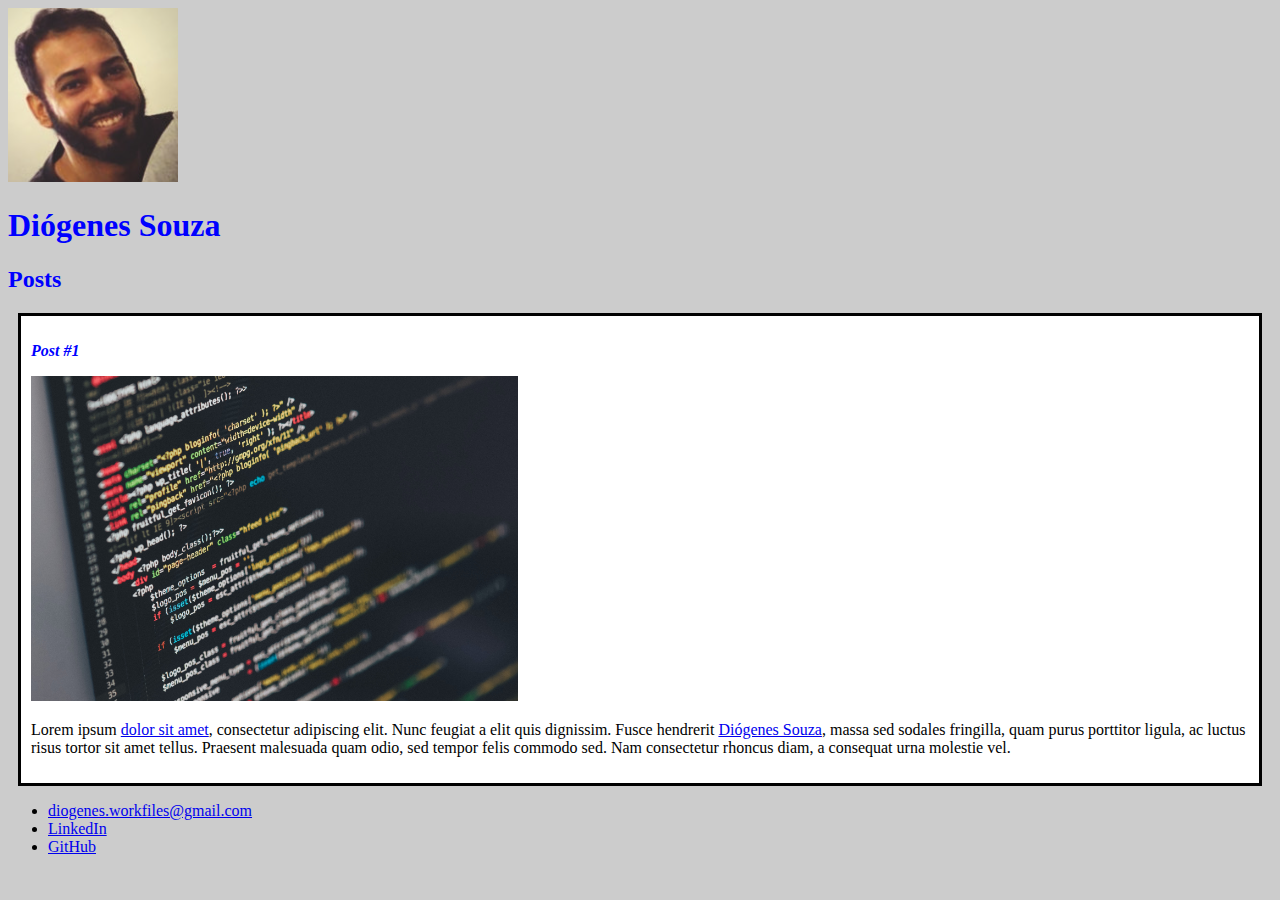
<file: MODULO II - HTML-CSS3/02-Introdução a criação de websites com HTML5 e CSS3/06-Introdução e conceitos básicos do CSS3/index.html>
<!DOCTYPE html>
<html lang="en">
<head>
    <meta charset="UTF-8">
    <meta http-equiv="X-UA-Compatible" content="IE=edge">
    <meta name="viewport" content="width=device-width, initial-scale=1.0">
    <link rel="stylesheet" href="style.css">
    <title>Diógenes Souza</title>
</head>
<body>
    <header>
        <img src="diogenes-souza.png" alt="Diógenes Souza">
        <h1 id="title">Diógenes Souza</h1>
    </header>

    <section>
        <header>
            <h2 class="subtitle">Posts</h2>
        </header>

        <article class="post">
            <header>
                <h3 class="posttitle">Post #1</h3>
                <img src="HTMLcode-unsplash.jpg" alt="Editor de texto contendo código HTML" id="imgpost">
            </header>
            <p>
                Lorem ipsum <a href="https://www.linkedin.com/in/diogenes-souza/" target="_blank">dolor sit amet</a>, consectetur adipiscing elit. Nunc feugiat a elit quis dignissim. Fusce hendrerit <a href="mailto:diogenes.workfiles" target="_blank">Diógenes Souza</a>, massa sed sodales fringilla, quam purus porttitor ligula, ac luctus risus tortor sit amet tellus. Praesent malesuada quam odio, sed tempor felis commodo sed. Nam consectetur rhoncus diam, a consequat urna molestie vel.
            </p>
        </article>

    </section>
    
    <footer>
        <ul>
            <li>
                <a href="mailto:diogenes.workfiles@gmail.com" target="_blank">diogenes.workfiles@gmail.com</a>
            </li>

            <li>
                <a href="https://www.linkedin.com/in/diogenes-souza/" target="_blank" >LinkedIn</a>
            </li>

            <li>
                <a href="https://github.com/diogenes-souza" target="_blank">GitHub</a>
            </li>
        </ul>
    </footer>
</body>
</html>
</file>
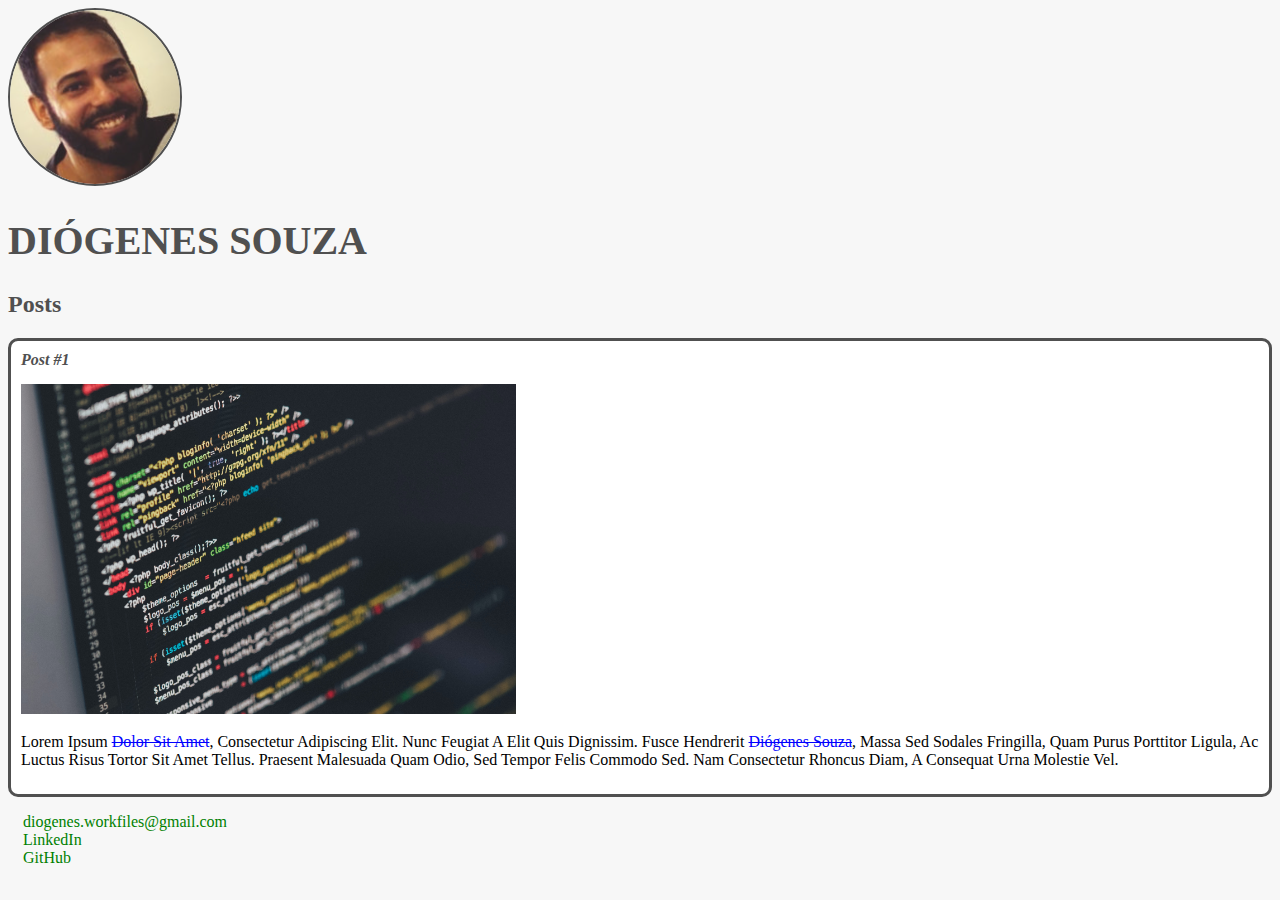
<file: MODULO II - HTML-CSS3/02-Introdução a criação de websites com HTML5 e CSS3/07-Estilizando elementos/index.html>
<!DOCTYPE html>
<html lang="en">
<head>
    <meta charset="UTF-8">
    <meta http-equiv="X-UA-Compatible" content="IE=edge">
    <meta name="viewport" content="width=device-width, initial-scale=1.0">
    <link rel="stylesheet" href="style.css">
    <title>Diógenes Souza</title>
</head>
<body>
    <header>
        <img src="img/diogenes-souza.png" alt="Diógenes Souza" id="main-photo">
        <h1 id="title">Diógenes Souza</h1>
    </header>

    <section>
        <header>
            <h2 class="subtitle">Posts</h2>
        </header>

        <article class="post">
            <header>
                <h3 class="posttitle">Post #1</h3>
                <img src="img/HTMLcode-unsplash.jpg" alt="Editor de texto contendo código HTML" id="imgpost">
            </header>
            <p class="post-content">
                Lorem ipsum <a href="https://www.linkedin.com/in/diogenes-souza/" target="_blank">dolor sit amet</a>, consectetur adipiscing elit. Nunc feugiat a elit quis dignissim. Fusce hendrerit <a href="mailto:diogenes.workfiles" target="_blank">Diógenes Souza</a>, massa sed sodales fringilla, quam purus porttitor ligula, ac luctus risus tortor sit amet tellus. Praesent malesuada quam odio, sed tempor felis commodo sed. Nam consectetur rhoncus diam, a consequat urna molestie vel.
            </p>
        </article>

    </section>
    
    <footer>
        <ul class="contacts-list">
            <li>
                <a href="mailto:diogenes.workfiles@gmail.com" target="_blank">diogenes.workfiles@gmail.com</a>
            </li>

            <li>
                <a href="https://www.linkedin.com/in/diogenes-souza/" target="_blank" >LinkedIn</a>
            </li>

            <li>
                <a href="https://github.com/diogenes-souza" target="_blank">GitHub</a>
            </li>
        </ul>
    </footer>
</body>
</html>
</file>
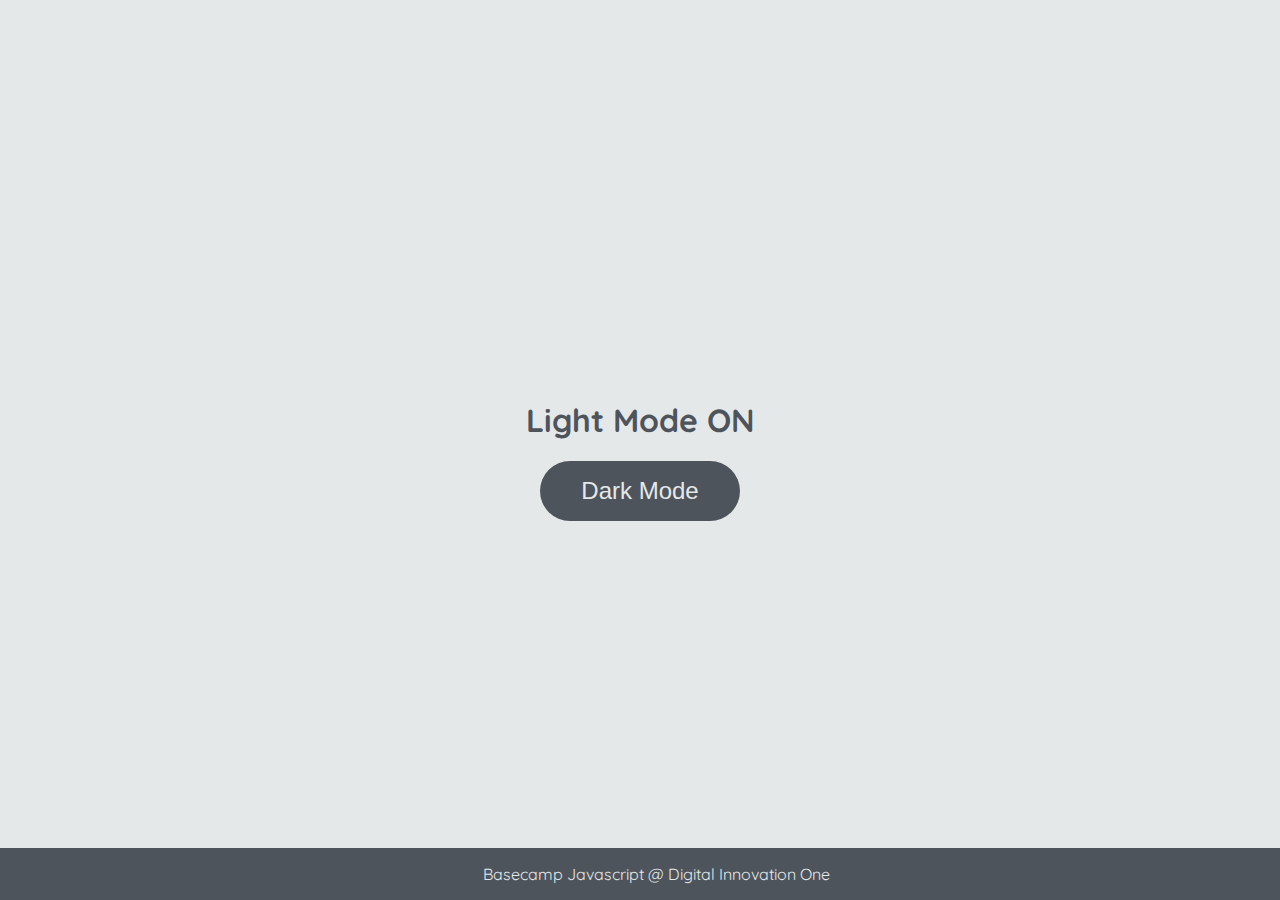
<file: MODULO III - Javascript/06-Manipulando a D.O.M com JavaScript/Atividade_pratica/index.html>
<!DOCTYPE html>
<html lang="pt-br">
<head>
    <meta charset="UTF-8">
    <meta http-equiv="X-UA-Compatible" content="IE=edge">
    <meta name="viewport" content="width=device-width, initial-scale=1.0">
    <link rel="stylesheet" href="assets/css/styles.css" />
	<title>Dark mode and Light Mode</title>
</head>
<body>
    <main>
        <h1 id="page-title">Light Mode ON</h1>
        <button aria-label="selecionar-modo" id="mode-selector">Dark Mode</button>
    </main>

    <footer>Basecamp Javascript @ Digital Innovation One</footer>
    <script src="assets/js/scripts.js"></script>
</body>
</html>


<!-- teste -->
</file>
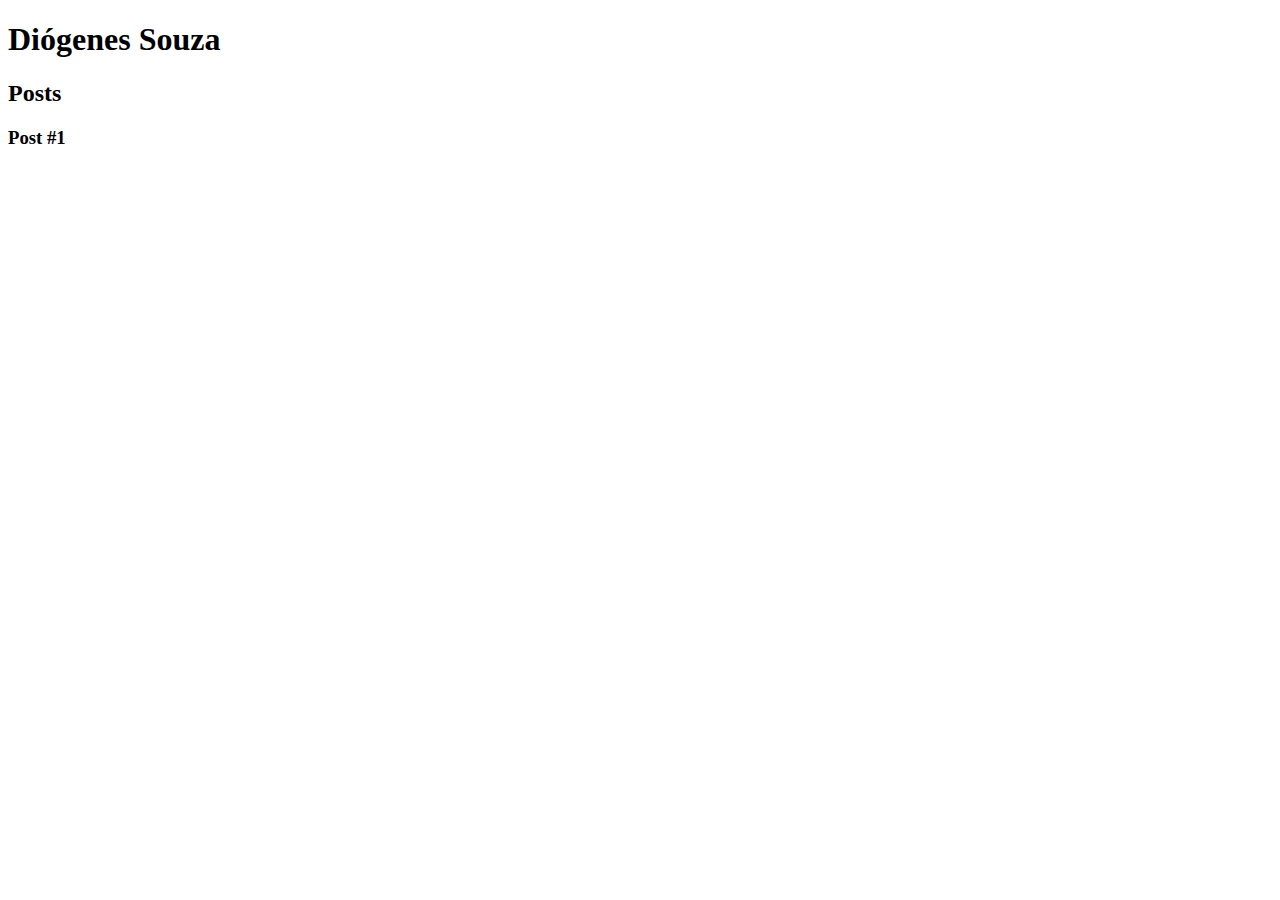
<file: MODULO II - HTML-CSS3/02-Introdução a criação de websites com HTML5 e CSS3/02-Entendendo o que é semântica/semanticaParte1_2.html>
<!DOCTYPE html>
<html lang="en">
<head>
    <meta charset="UTF-8">
    <meta http-equiv="X-UA-Compatible" content="IE=edge">
    <meta name="viewport" content="width=device-width, initial-scale=1.0">
    <title>Diógenes Souza</title>
</head>
<body>
    <header>
        <h1>Diógenes Souza</h1>
    </header>

    <section>
        <header>
            <h2>Posts</h2>
        </header>

        <article>
            <header>
                <h3>Post #1</h3>
            </header>
        </article>

    </section>
    
    <footer></footer>
</body>
</html>
</file>
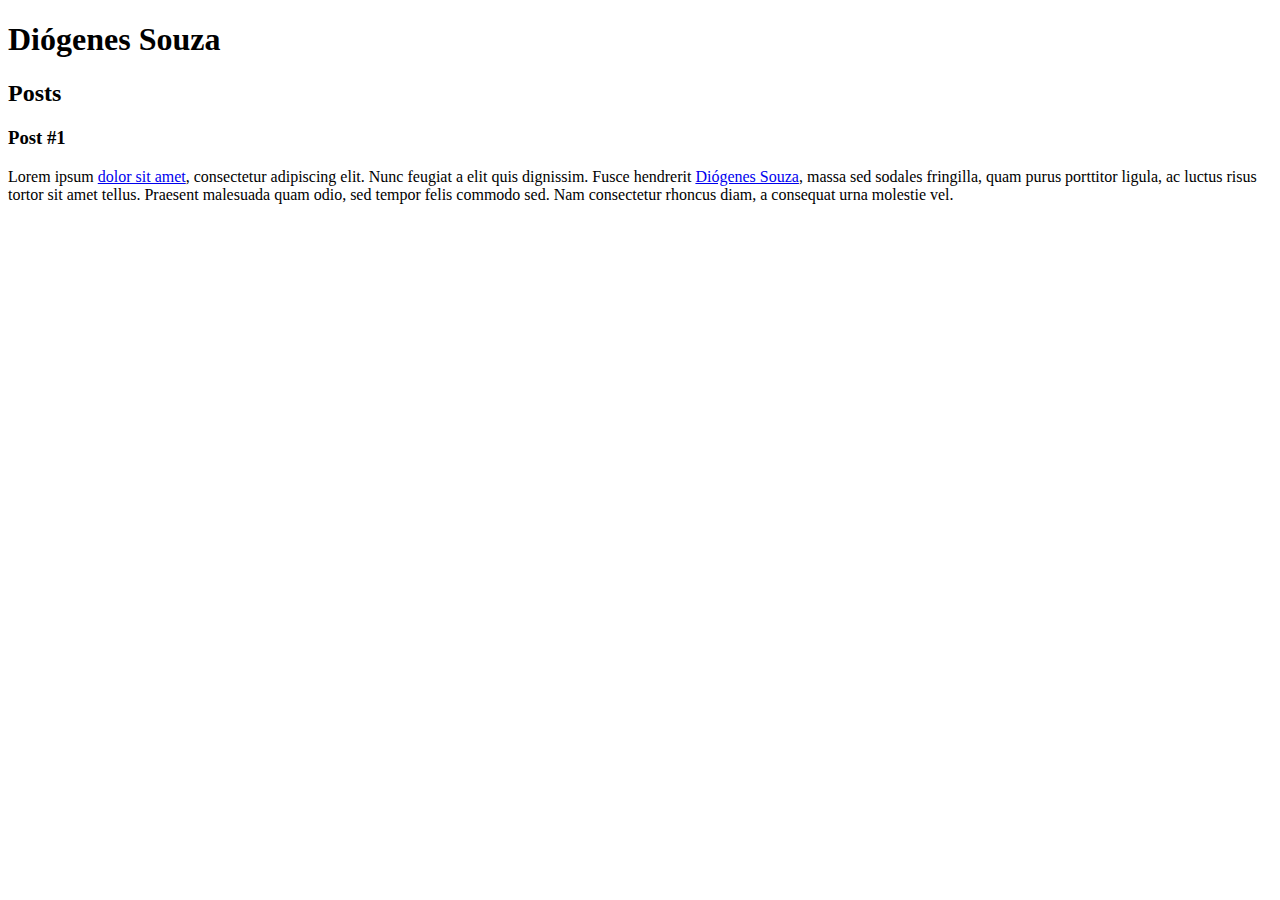
<file: MODULO II - HTML-CSS3/02-Introdução a criação de websites com HTML5 e CSS3/03-Como usar textos e links em HTML/textosLinksHTML.html>
<!DOCTYPE html>
<html lang="en">
<head>
    <meta charset="UTF-8">
    <meta http-equiv="X-UA-Compatible" content="IE=edge">
    <meta name="viewport" content="width=device-width, initial-scale=1.0">
    <title>Diógenes Souza</title>
</head>
<body>
    <header>
        <h1>Diógenes Souza</h1>
    </header>

    <section>
        <header>
            <h2>Posts</h2>
        </header>

        <article>
            <header>
                <h3>Post #1</h3>
            </header>
            <p>
                Lorem ipsum <a href="https://www.linkedin.com/in/diogenes-souza/" target="_blank">dolor sit amet</a>, consectetur adipiscing elit. Nunc feugiat a elit quis dignissim. Fusce hendrerit <a href="mailto:diogenes.workfiles" target="_blank">Diógenes Souza</a>, massa sed sodales fringilla, quam purus porttitor ligula, ac luctus risus tortor sit amet tellus. Praesent malesuada quam odio, sed tempor felis commodo sed. Nam consectetur rhoncus diam, a consequat urna molestie vel.
            </p>
        </article>

    </section>
    
    <footer></footer>
</body>
</html>
</file>
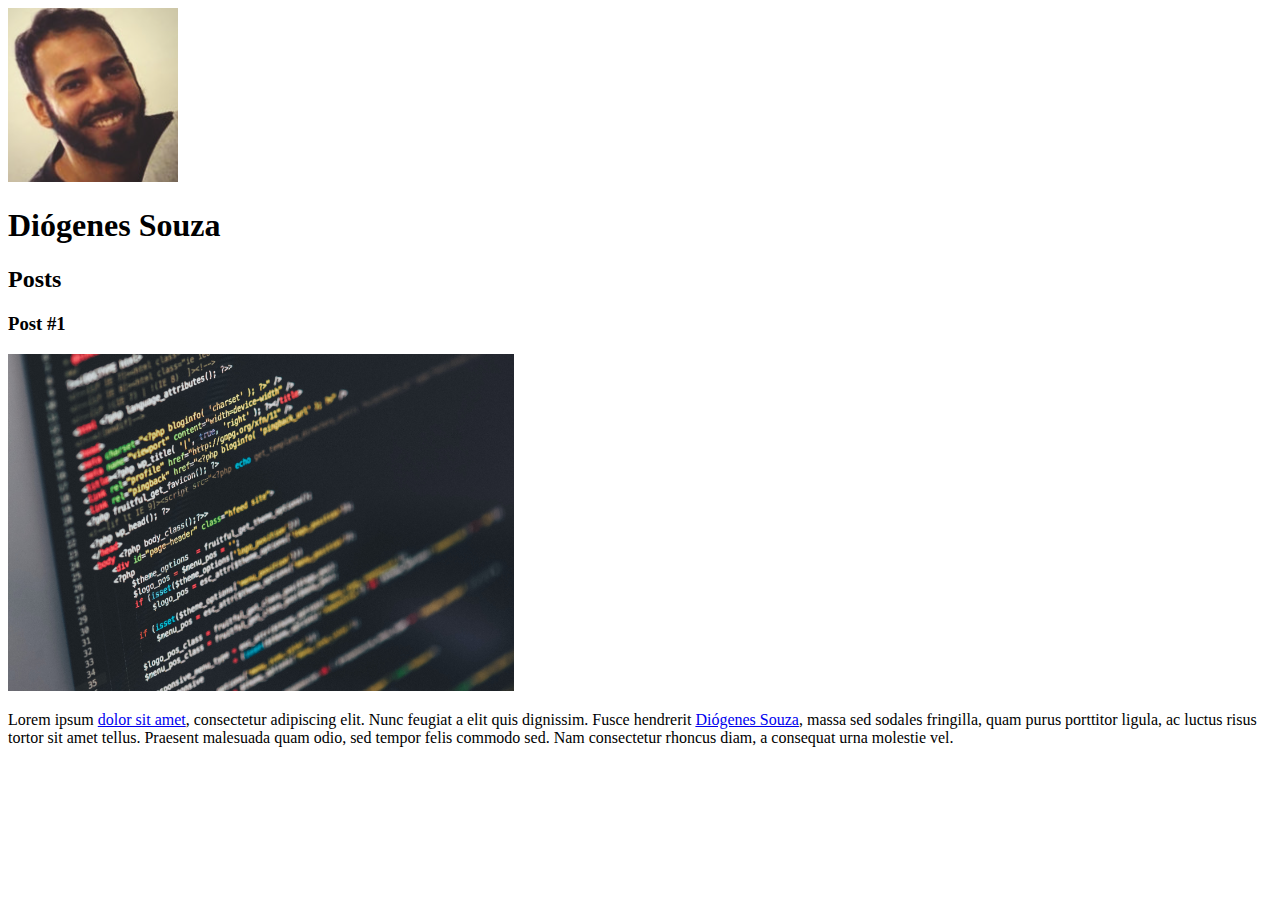
<file: MODULO II - HTML-CSS3/02-Introdução a criação de websites com HTML5 e CSS3/04-Como inserir imagens em seu site/tagImg.html>
<!DOCTYPE html>
<html lang="en">
<head>
    <meta charset="UTF-8">
    <meta http-equiv="X-UA-Compatible" content="IE=edge">
    <meta name="viewport" content="width=device-width, initial-scale=1.0">
    <style>
        .post {
            width: 40%;
        }
    </style>
    <title>Diógenes Souza</title>
</head>
<body>
    <header>
        <img src="diogenes-souza.png" alt="Diógenes Souza">
        <h1>Diógenes Souza</h1>
    </header>

    <section>
        <header>
            <h2>Posts</h2>
        </header>

        <article>
            <header>
                <h3>Post #1</h3>
                <img src="HTMLcode-unsplash.jpg" alt="Editor de texto contendo código HTML" class="post">
            </header>
            <p>
                Lorem ipsum <a href="https://www.linkedin.com/in/diogenes-souza/" target="_blank">dolor sit amet</a>, consectetur adipiscing elit. Nunc feugiat a elit quis dignissim. Fusce hendrerit <a href="mailto:diogenes.workfiles" target="_blank">Diógenes Souza</a>, massa sed sodales fringilla, quam purus porttitor ligula, ac luctus risus tortor sit amet tellus. Praesent malesuada quam odio, sed tempor felis commodo sed. Nam consectetur rhoncus diam, a consequat urna molestie vel.
            </p>
        </article>

    </section>
    
    <footer></footer>
</body>
</html>
</file>
<file: MODULO II - HTML-CSS3/02-Introdução a criação de websites com HTML5 e CSS3/06-Introdução e conceitos básicos do CSS3/style.css>
body {
    background: #ccc;
}

#imgpost {
    width: 40%;
}

#title, .subtitle, .posttitle {
    color: blue;
}

.posttitle {
    font-size: 16px;
    font-style: italic;
}

.post {
    background: #fff;
    padding: 10px;
    border: 3px solid #000;
    margin: 10px;
}
</file>
<file: MODULO II - HTML-CSS3/02-Introdução a criação de websites com HTML5 e CSS3/07-Estilizando elementos/style.css>
body {
    background: #f7f7f7;
    font-family: verdana;
}

#main-photo{
    border: 2px solid #505050;
    border-radius: 50%;
}

#imgpost {
    width: 40%;
    margin-bottom: 15px;
}

#title, .subtitle, .posttitle {
    color: #505050;
}

#title{
    font-size: 40px;
    text-transform: uppercase;
}

a {
    text-decoration: line-through;
    color: blue;
}

.posttitle {
    font-size: 16px;
    font-style: italic;
    margin: 0;
    margin-bottom: 15px;
}

.post {
    background: #fff;
    padding: 10px;
    border: 3px solid #505050;
    margin: 0px;
    margin-bottom: 15px;
    border-radius: 10px;
}

.post-content {
    margin: 0;
    margin-bottom: 15px;
    text-transform: capitalize;
}

.contacts-list{
    list-style-type: none;
    padding-left: 15px;
}

.contacts-list li a {
    text-decoration: none;
    color: green;
}
</file>
<file: MODULO III - Javascript/06-Manipulando a D.O.M com JavaScript/Atividade_pratica/assets/css/styles.css>
@import url('https://fonts.googleapis.com/css2?family=Quicksand:wght@300;400;600&display=swap');

body {
	background-color: #e5e8e8;
	color: #4e545c;
	margin: 0;
	font-family: 'Quicksand';
}

body.dark-mode {
	background-color: #000401;
	color: #e5e8e8;
}

main {
	height: 100vh;
	width: 100%;
	display: flex;
	flex-direction: column;
	align-items: center;
	justify-content: center;
}

footer {
	width: 100%;
	background-color: #4e545c;
	padding: 16px;
	color: #e5e8e8;
	position: fixed;
	bottom: 0;
	text-align: center;
	font-weight: 400;
}

footer.dark-mode {
	background-color: #8d9797;
	color: #000401;
}

button {
	border-radius: 40px;
	font-size: 1.5rem;
	height: 60px;
	width: 200px;
	border: none;
	background-color: #4e545c;
	color: #e5e8e8;
	transition: all 0.5s linear;
}

button:hover {
	background-color: #000401;
}

button.dark-mode {
	background-color: #e5e8e8;
	color: #4e545c;
}

button.dark-mode:hover {
	background-color: #4e545c;
	color: #e5e8e8;
}

/*
teste
*/
</file>
